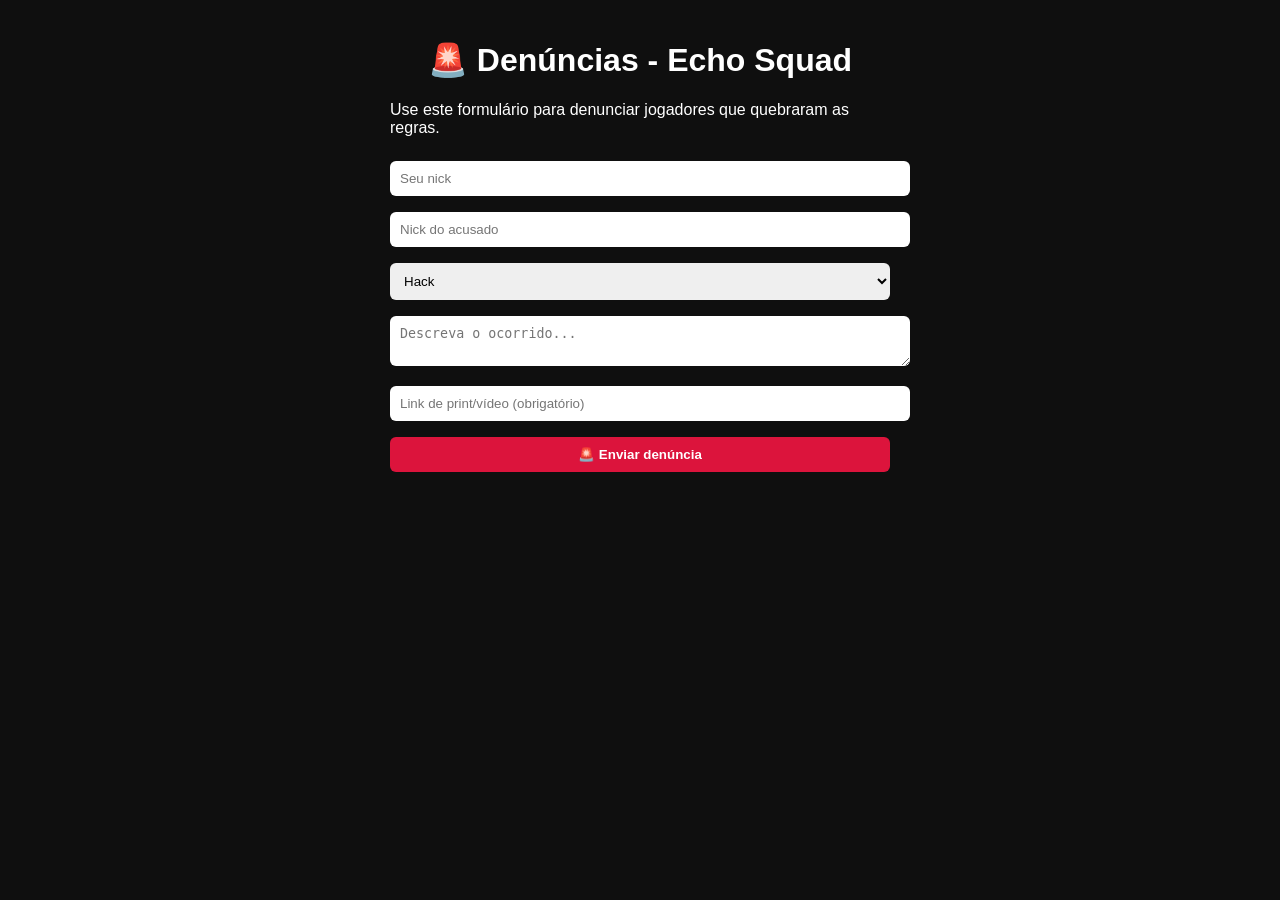
<file: index.html>
<!DOCTYPE html>
<html lang="pt-br">
<head>
  <meta charset="UTF-8">
  <title>Denúncias | Echo Squad</title>
  <link rel="stylesheet" href="style.css">
</head>
<body>

<div class="container">
  <h1>🚨 Denúncias - Echo Squad</h1>
  <p>Use este formulário para denunciar jogadores que quebraram as regras.</p>

  <form id="denunciaForm">
    <input type="text" id="denunciante" placeholder="Seu nick" required>
    <input type="text" id="denunciado" placeholder="Nick do acusado" required>

    <select id="tipo">
      <option>Hack</option>
      <option>X-Ray</option>
      <option>Abuso</option>
      <option>Ofensa</option>
      <option>Bug exploit</option>
      <option>Griefing</option>
      <option>Outro</option>
    </select>

    <textarea id="descricao" placeholder="Descreva o ocorrido..." required></textarea>
    <input type="text" id="provas" placeholder="Link de print/vídeo (obrigatório)" required>

    <button type="submit">🚨 Enviar denúncia</button>
  </form>

  <div id="msg"></div>
</div>

<script src="script.js"></script>
</body>
</html>
</file>
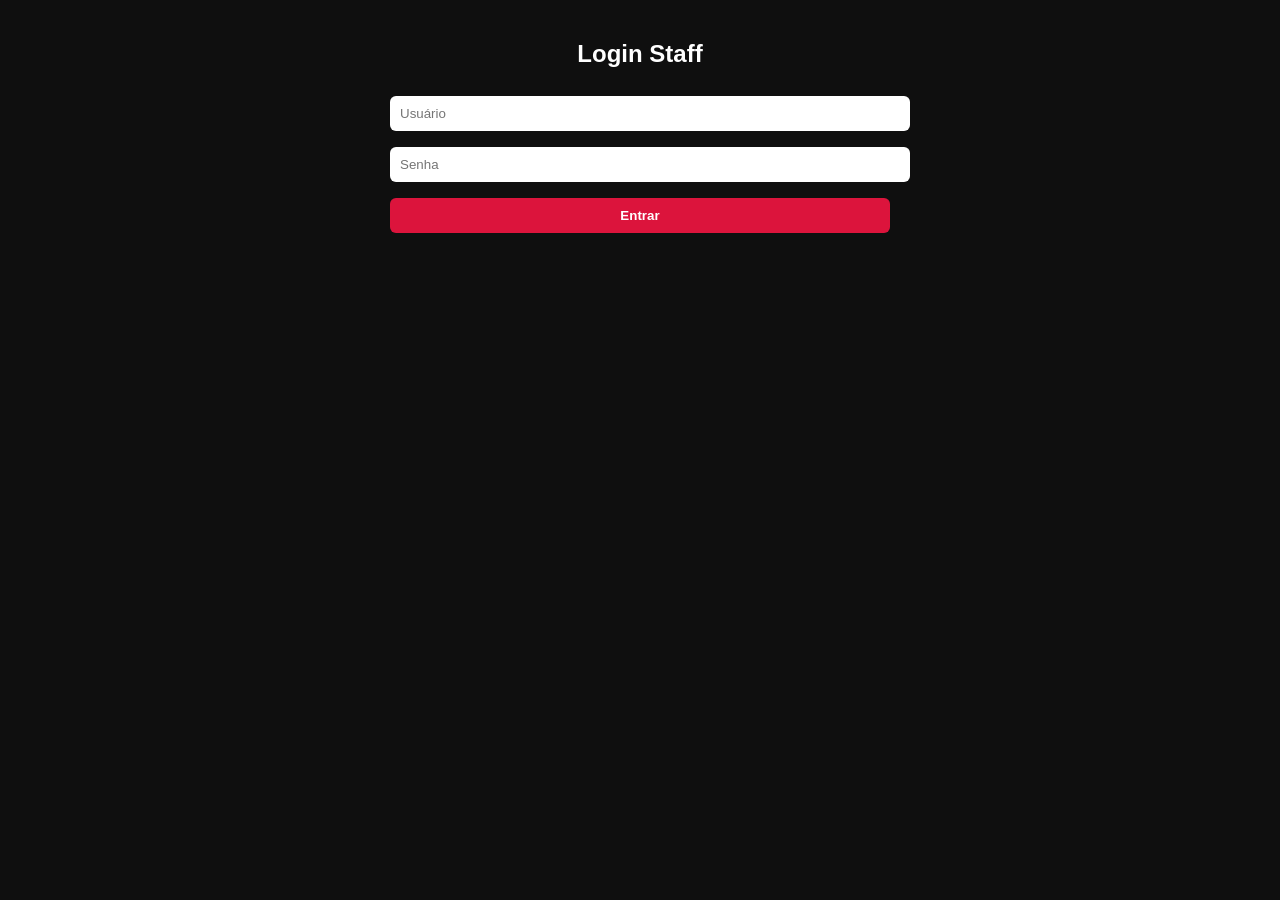
<file: admin.html>
<!DOCTYPE html>
<html lang="pt-br">
<head>
  <meta charset="UTF-8">
  <title>Painel Staff | Echo Squad</title>
  <link rel="stylesheet" href="style.css">
</head>
<body>

<div class="login" id="loginBox">
  <h2>Login Staff</h2>
  <input type="text" id="user" placeholder="Usuário">
  <input type="password" id="pass" placeholder="Senha">
  <button onclick="login()">Entrar</button>
  <p id="loginMsg"></p>
</div>

<div class="container hidden" id="painel">
  <h1>📂 Painel de Denúncias</h1>
  <div id="listaDenuncias"></div>
</div>

<script src="admin.js"></script>
</body>
</html>
</file>
<file: style.css>
body {
  font-family: Arial, sans-serif;
  background: #0f0f0f;
  color: white;
  margin: 0;
}

.container, .login {
  max-width: 500px;
  margin: auto;
  padding: 20px;
}

h1, h2 {
  text-align: center;
}

input, textarea, select, button {
  width: 100%;
  padding: 10px;
  margin: 8px 0;
  border-radius: 6px;
  border: none;
}

button {
  background: crimson;
  color: white;
  cursor: pointer;
  font-weight: bold;
}

button:hover {
  opacity: 0.8;
}

.denuncia {
  background: #1a1a1a;
  padding: 10px;
  margin: 10px 0;
  border-radius: 8px;
}

.hidden {
  display: none;
}
</file>
